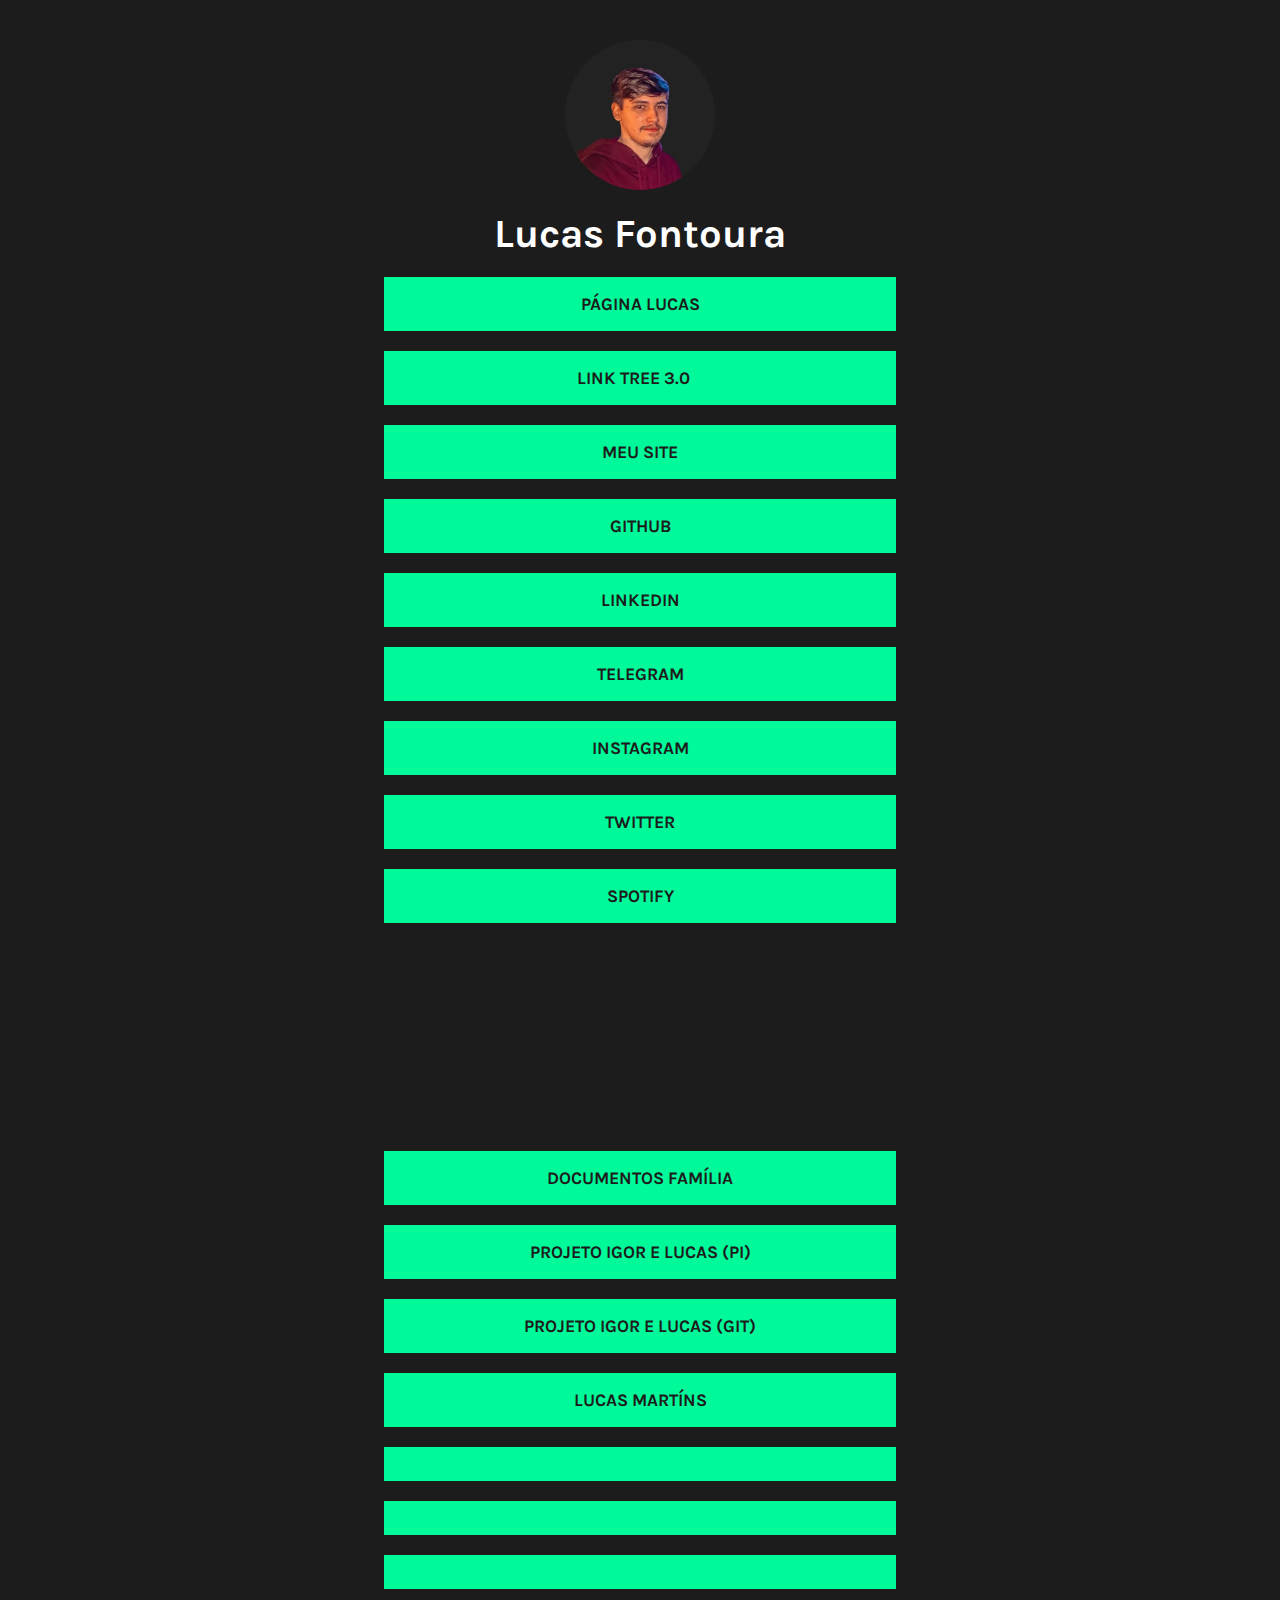
<file: index.html>
<!DOCTYPE html>
<html lang="en">
<head>
    <meta charset="UTF-8">
    <meta http-equiv="X-UA-Compatible" content="IE=edge">
    <meta name="viewport" content="width=device-width, initial-scale=1.0">
    <title>LinkTree</title>
    <link rel="stylesheet" href="style.css">
</head>
<body>
    <div class="link-tree">
        <img src="img/Screenshot_1.jpg" alt="Profile Picture">
        <h1>Lucas Fontoura</h1>
        <a href="https://lucasfontoura06.github.io/siteofficiallucas/#home">Página Lucas</a>
        <a href="https://lucasfontoura06.github.io/Linktree3.0/">Link Tree 3.0⠀</a>
        <a href="https://lucasfontoura06.github.io/projeto-pincipal-lucas/">Meu Site</a>
        <a href="https://github.com/LucasFontoura06">GitHub</a>
        <a href="https://www.linkedin.com/in/lucas-fontoura-706a45212/">LinkedIn</a>
        <a href="https://t.me/Lucas_Fontoura0">Telegram</a>
        <a href="https://www.instagram.com/0lucas_fontoura0/">Instagram</a>
        <a href="https://twitter.com/Righi_Fontoura">Twitter</a>
        <a href="https://open.spotify.com/playlist/1QqK9udcHbtgzOBUsuYl7v?si=054bbd70c3eb41ea">Spotify</a>
    </div>

    <div class="divider">
        <a href="">⠀</a>
    </div>
    
    <div class="divider">
        <a href="">⠀</a>
    </div>

    <div class="link-tree">
        <a href="https://lucasfontoura06.github.io/Documentos-Familia/">Documentos Família</a>
        <a href="https://igorlima22.github.io/Projeto-Igor-Lucas2/index.html">Projeto Igor e Lucas (PI)</a>
        <a href="https://github.com/IgorLima22/Projeto-Igor-Lucas2">Projeto Igor e Lucas (Git)</a>
        <a href="https://lucasmartins.nicepage.io/?version=006e46dc-a628-43c7-9a05-1cc6f9565618&uid=c1df1a1f-597b-4466-ae58-de3a330027bf">Lucas Martíns</a>
        <a href=""></a>
        <a href=""></a>
        <a href=""></a>
    </div>

</body>
</html>
</file>
<file: style.css>
@import url('https://fonts.googleapis.com/css2?family=Festive&family=Karla:wght@700&family=Source+Code+Pro&display=swap');

*{
    margin: 0;
    padding: 0;
    box-sizing: border-box;
    color: #FFF;
    font-family: 'Karla', sans-serif;
}

:root {
    --bgcolor : #1c1c1c;
    --accentcolor: #00FA9A
}

body {
    background-color: var(--bgcolor);
}

.link-tree {
    display: flex;
    flex-direction: column;
    align-items: center;
    width: 90vw;
    margin: 40px auto;
    gap: 20px;
}

.link-tree img {
    width: 150px;
    height: 150px;
    border-radius: 50%;
}

.link-tree h1 {
    font-size: 2.5rem;
}

.link-tree a {
    background-color: var(--accentcolor);
    color: var(--bgcolor);
    width: 100%;
    padding: 15px;
    text-decoration: none;
    text-align: center;
    text-transform: uppercase;
    font-size: 1.1rem;
    font-weight: bold;
    border: solid 2px var(--accentcolor);
}

.link-tree a:hover {
    background-color: var(--bgcolor);
    color: var(--accentcolor);
}

@media (min-width: 1024px) {
    .link-tree{
        width: 40vw;
    }
}

*{
    margin: 0;
    padding: 0;
    box-sizing: border-box;
    color: #FFF;
    font-family: 'Karla', sans-serif;
}

.divider {
    display: flex;
    flex-direction: column;
    align-items: center;
    width: 90vw;
    margin: 40px auto;
    gap: 20px;
}

.divider img {
    width: 150px;
    height: 150px;
    border-radius: 50%;
}

.divider h1 {
    font-size: 2.5rem;
}

.divider a {
    background-color: #1c1c1c;
    color: var(--bgcolor);
    width: 100%;
    padding: 15px;
    text-decoration: none;
    text-align: center;
    text-transform: uppercase;
    font-size: 1.1rem;
    font-weight: bold;
    border: solid 2px #1c1c1c;
}

.divider a:hover {
    background-color: var(--bgcolor);
    color: var(--accentcolor);
}
</file>
